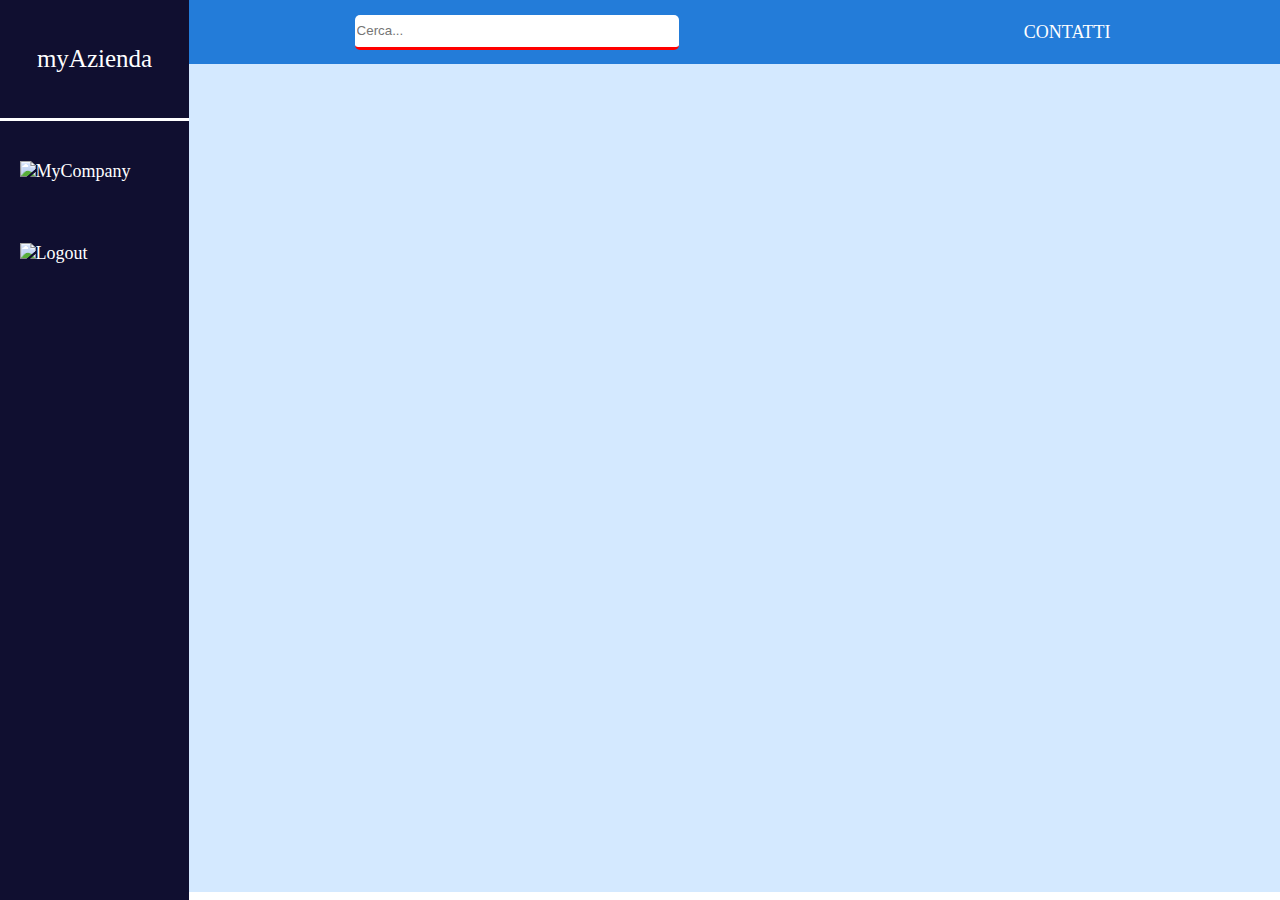
<file: prova.html>
<!DOCTYPE html>
<html lang="en">
<head>
    <meta charset="UTF-8">
    <meta name="viewport" content="width=device-width, initial-scale=1.0">
    <title></title>
    <style>
        
    </style>
</head>
<body style="margin: 0px;padding: 0px;">

    <main></main>

    <script type="module" src="/static/App.js"></script>

</body>
</html>
</file>
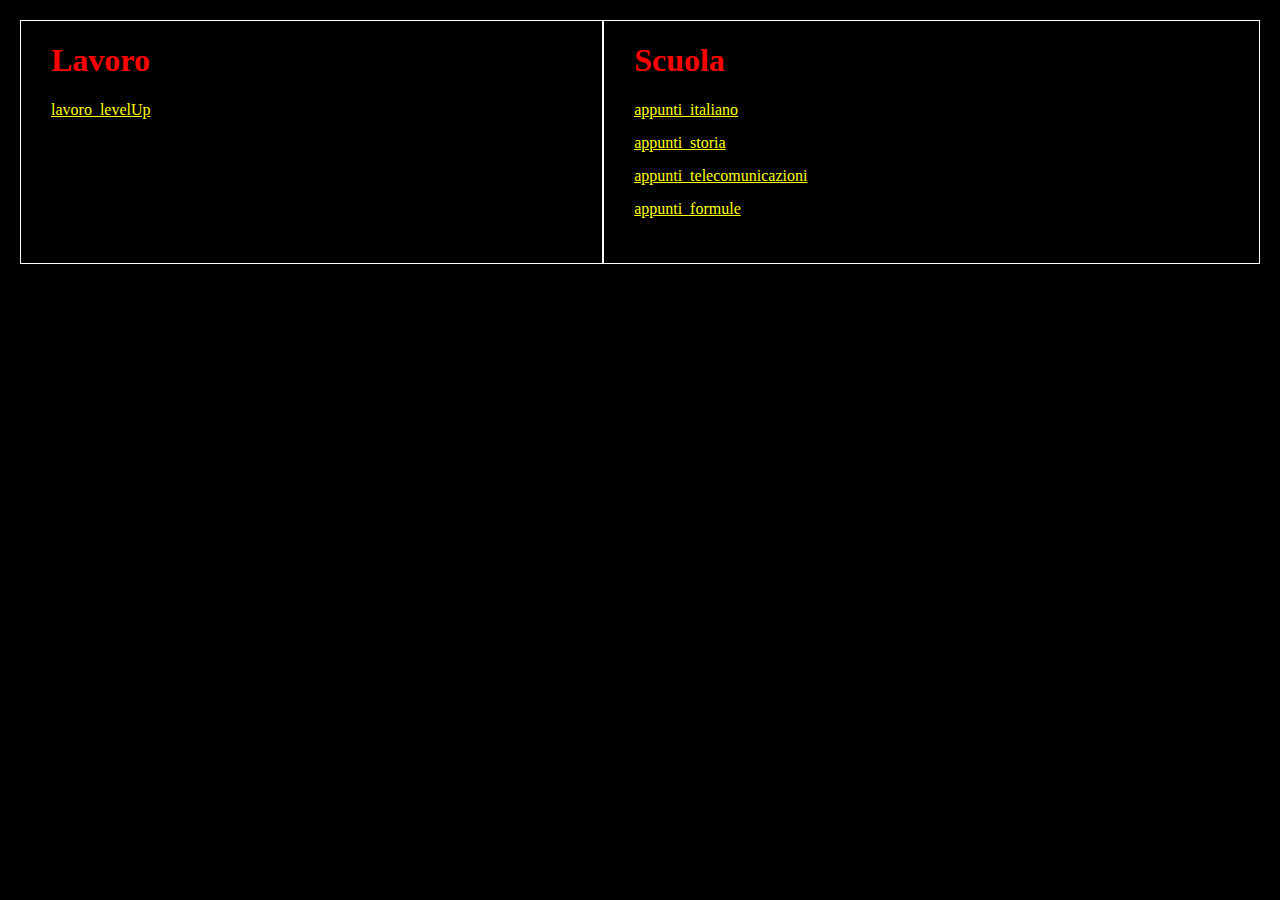
<file: static/pagineHTML/API.html>
<!DOCTYPE html>
<html lang="en">

<head>
    <meta charset="UTF-8">
    <meta name="viewport" content="width=device-width, initial-scale=1.0">
    <title>API-studio</title>
</head>

<body>

    <main>
        <div id="lavoro">
            <h1 style="color:red">Lavoro</h1>
        </div>
        <div id="scuola">
            <h1 style="color:red">Scuola</h1>
        </div>
    </main>

    <script>
        //*Set body
        Object.assign(document.body.style, {
            margin: 0,
            padding: "20px",
            color: "white",
            backgroundColor: "black",
        })
        const main = document.getElementsByTagName('main')[0]
        Object.assign(main.style, {
            display: "grid",
            gridTemplateColumns: "auto auto"
        })

        const stile = {
            display: "flex",
            padding: "0 30px 30px 30px",
            flexDirection: "column",
            border: ".5px solid white",
        }

        const lavoro = document.querySelector('#lavoro')
        const scuola = document.querySelector('#scuola')
        new Array(lavoro, scuola).forEach(e=>Object.assign(e.style, stile))

        const titoli_link = {
            'lavoro_levelUp': "api.corsi",
            'appunti_italiano': "api.italiano",
            'appunti_storia': "api.storia",
            'appunti_telecomunicazioni': "api.telecomunicazioni",
            'appunti_formule': "api.formule",
        }

        for (const [k, v] of Object.entries(titoli_link)) {
            const a = document.createElement('a')
            a.textContent = k
            a.href = v
            a.style.color = "yellow"
            a.style.marginBottom = "15px"
            a.setAttribute('target', '_blank')
            k == "lavoro_levelUp" ? lavoro.append(a) : scuola.append(a)
            
        }
    </script>
</body>

</html>
</file>
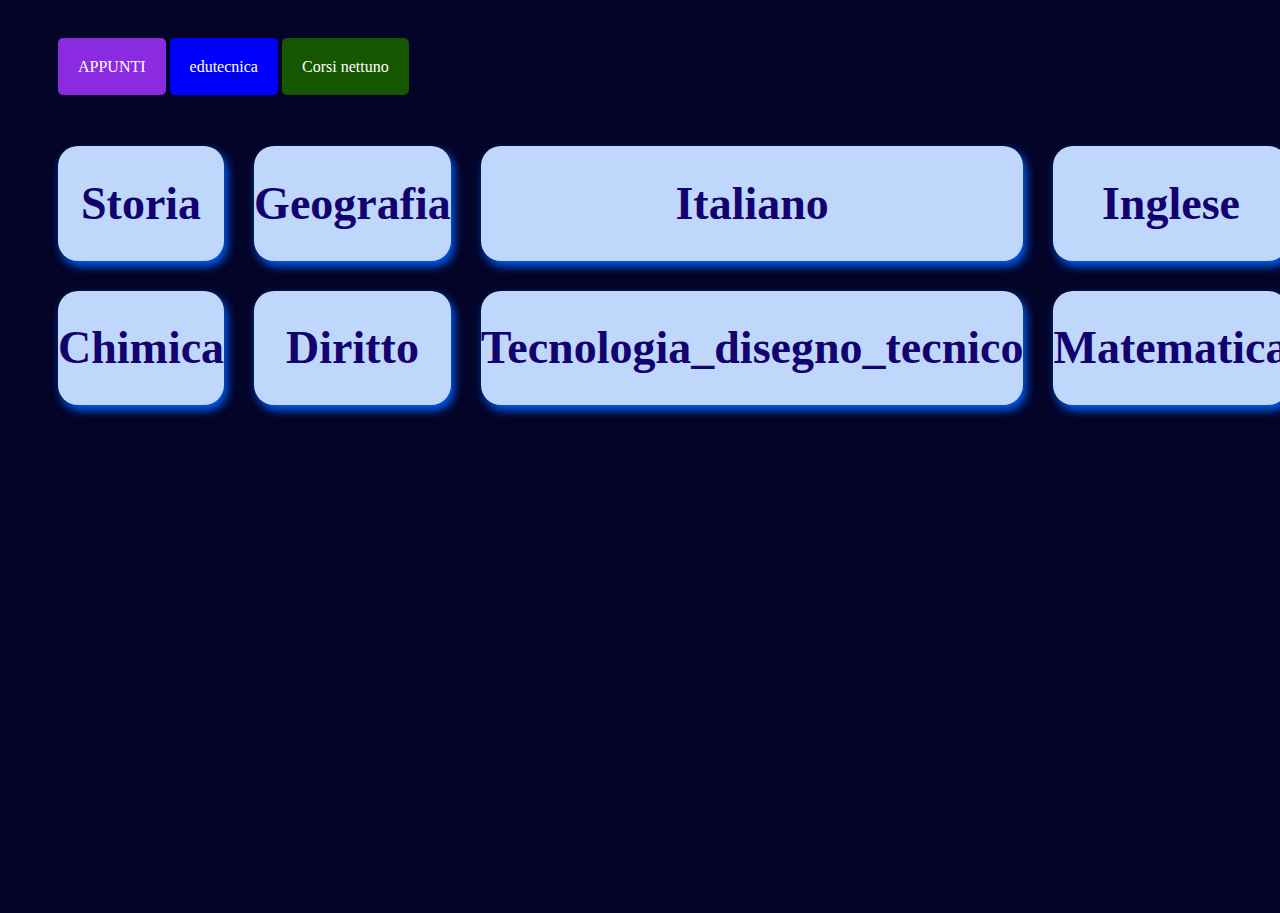
<file: static/pagineHTML/studio/scuola.html>
<!DOCTYPE html>
<html lang="en">

<head>
    <meta charset="UTF-8">
    <meta name="viewport" content="width=device-width, initial-scale=1.0">
    <title>Scuola</title>
</head>

<body>
    <a style="background-color: blueviolet;padding: 20px; border-radius: 5px; color: white; text-decoration: none;"
        href="http://127.0.0.1:8080/api.show" target="_blank">APPUNTI</a>

    <a style="background-color: blue;padding: 20px; border-radius: 5px; color: white; text-decoration: none;"
        href="https://www.edutecnica.it/" target="_blank">edutecnica</a>

    <a style="background-color: rgb(21, 86, 0);padding: 20px; border-radius: 5px; color: white; text-decoration: none;"
        href="https://www.youtube.com/@Uninettuno/playlists" target="_blank">Corsi nettuno</a>


    



    <main></main>
    <main></main>

    <script src="/static/js/pagine/scuola/scuola.js"></script>

</body>

</html>
</file>
